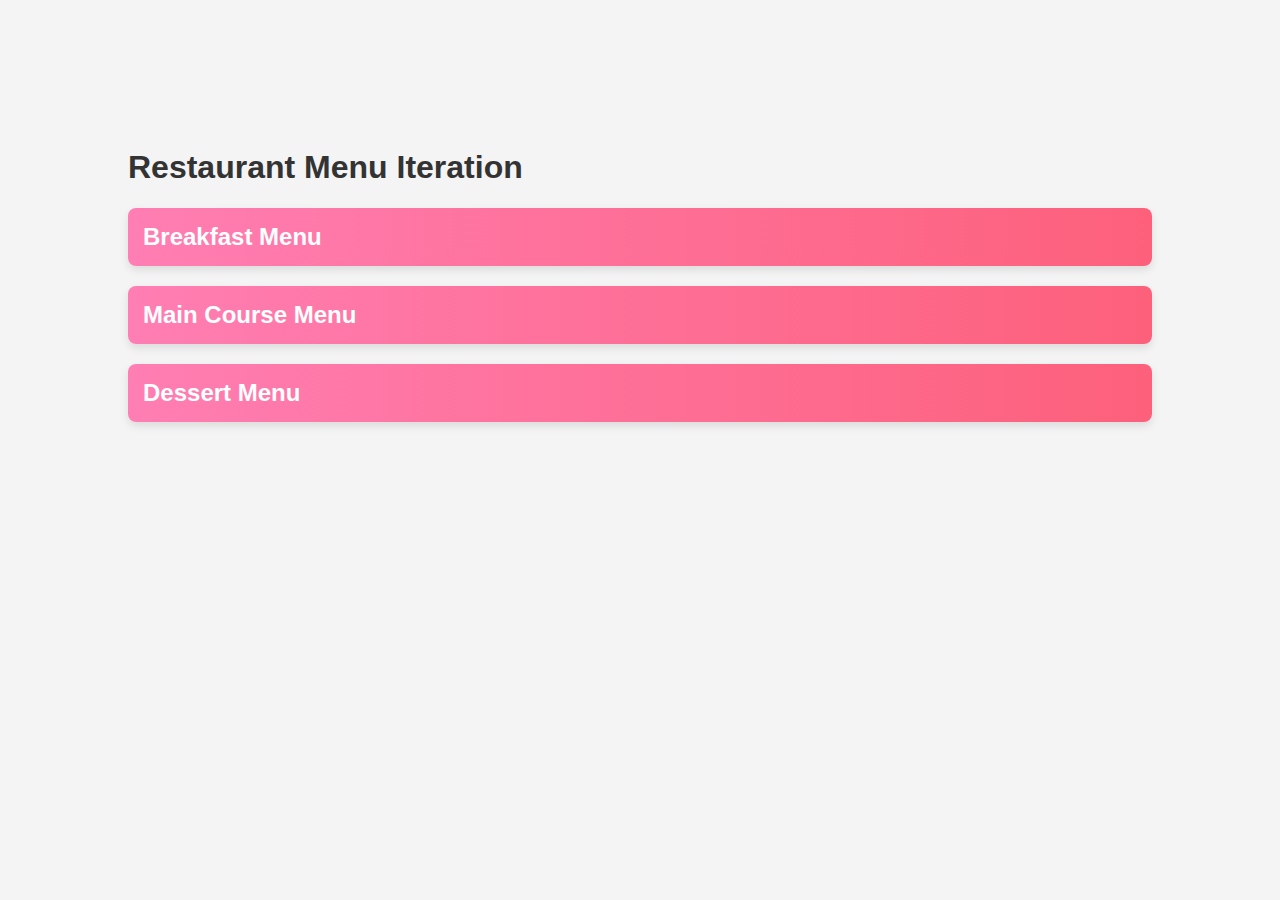
<file: restaurant_menu.html>
<!DOCTYPE html>
<html>
<head>
  <title>Restaurant Menu</title>
  <link rel="stylesheet" href="restaurant_menu.css">
</head>
<body>
    <h1>Restaurant Menu Iteration</h1>
        <h2 id="breakfastHeader">Breakfast Menu</h2>
        <div id="breakfastMenuItems"></div>
        
        <h2 id="maincourseHeader">Main Course Menu</h2>
        <div id="maincourseMenuItems"></div>
        
        <h2 id="dessertHeader">Dessert Menu</h2>
        <div id="dessertMenuItems"></div>
 
    <script src="./restaurant_menu.js"></script>
</body>
</html>
</file>
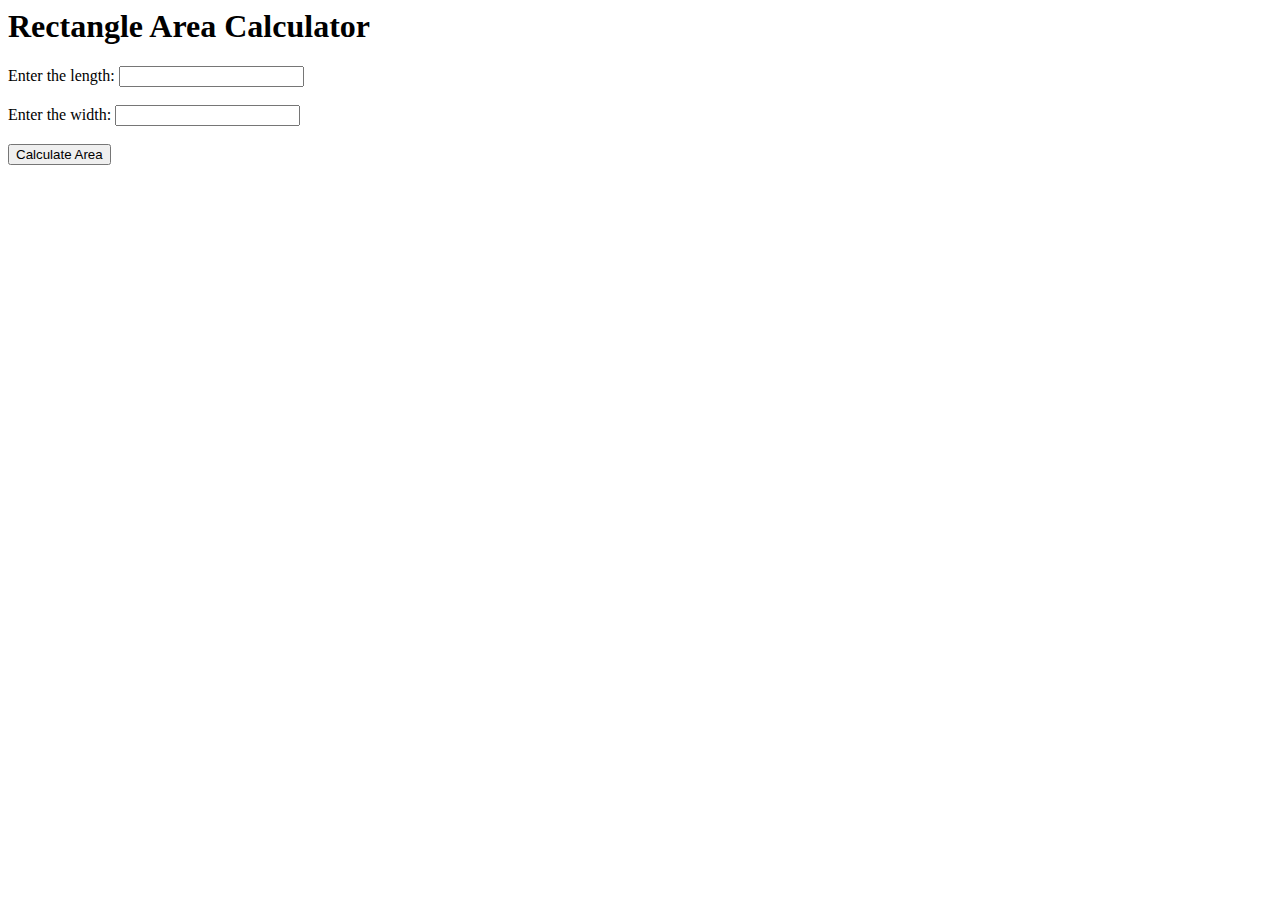
<file: calculateArea/calculate_Area.html>
<html>
<head>
  <title>Rectangle Area Calculator</title>
</head>
<body>
  <h1>Rectangle Area Calculator</h1>
  <label for="length">Enter the length: </label>
  <input type="number" id="length"><br><br>

  <label for="width">Enter the width: </label>
  <input type="number" id="width"><br><br>

  <button onclick="calculateArea()">Calculate Area</button><br><br>

  <p id="result"></p>
<script src="./calculate_Area.js"></script>
</body>
</html>
</file>
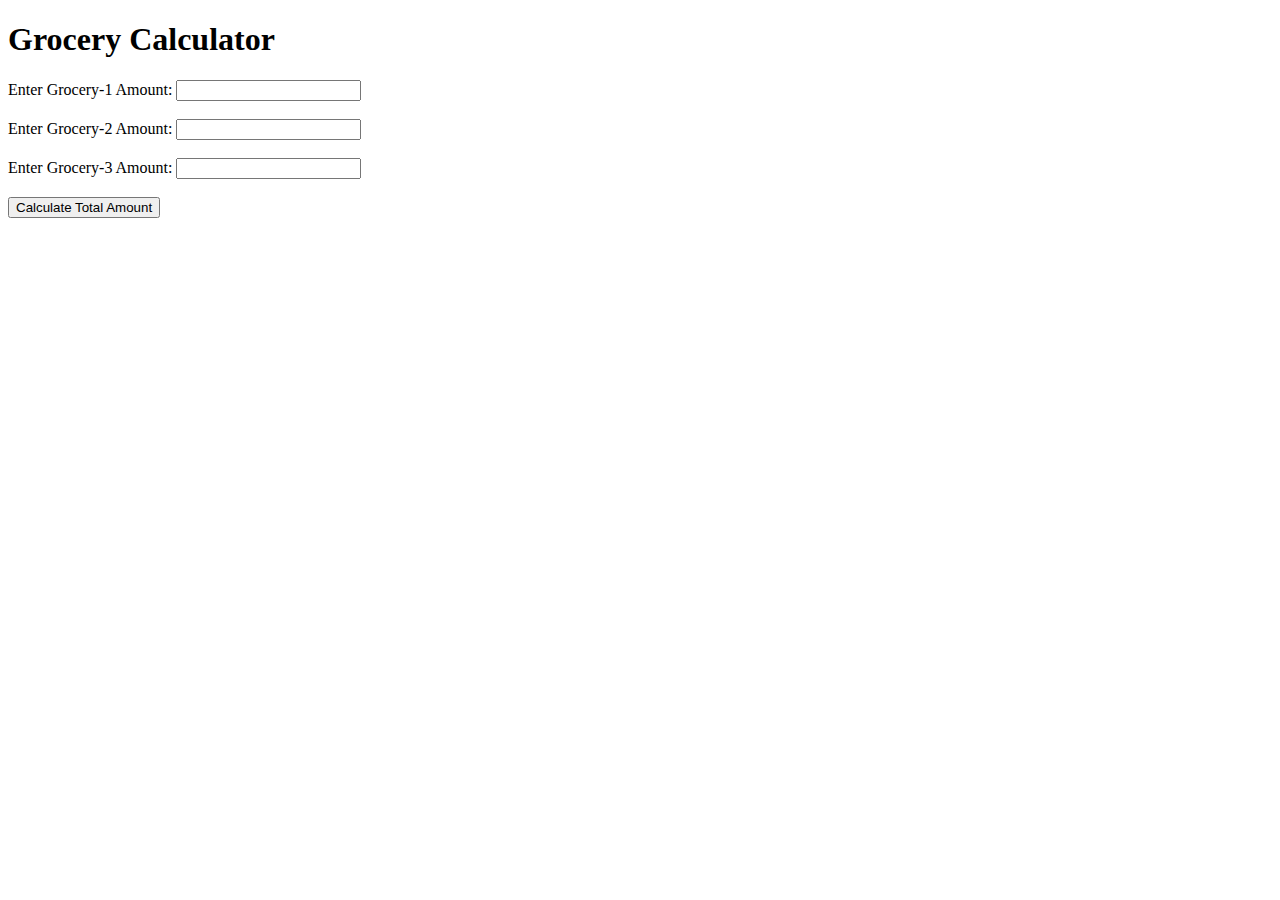
<file: calculateArea/groceryTracker.html>
<!DOCTYPE html>
<html lang="en">
<head>
    <meta charset="UTF-8">
    <meta name="viewport" content="width=device-width, initial-scale=1.0">
    <title>groceryTracker</title>
</head>
<body>
    <h1>Grocery Calculator</h1>
    <label for="Grocery-1">Enter Grocery-1 Amount: </label>
    <input type="number" id="g1"><br><br>
  
    <label for="Grocery-2">Enter Grocery-2 Amount: </label>
    <input type="number" id="g2"><br><br>
  
    <label for="Grocery-3">Enter Grocery-3 Amount: </label>
    <input type="number" id="g3"><br><br>

    <button onclick="calculateGrocery()">Calculate Total Amount</button><br><br>
  
    <p id="result"></p>

    <script src="./groceryTracker.js"></script>
</body>
</html>
</file>
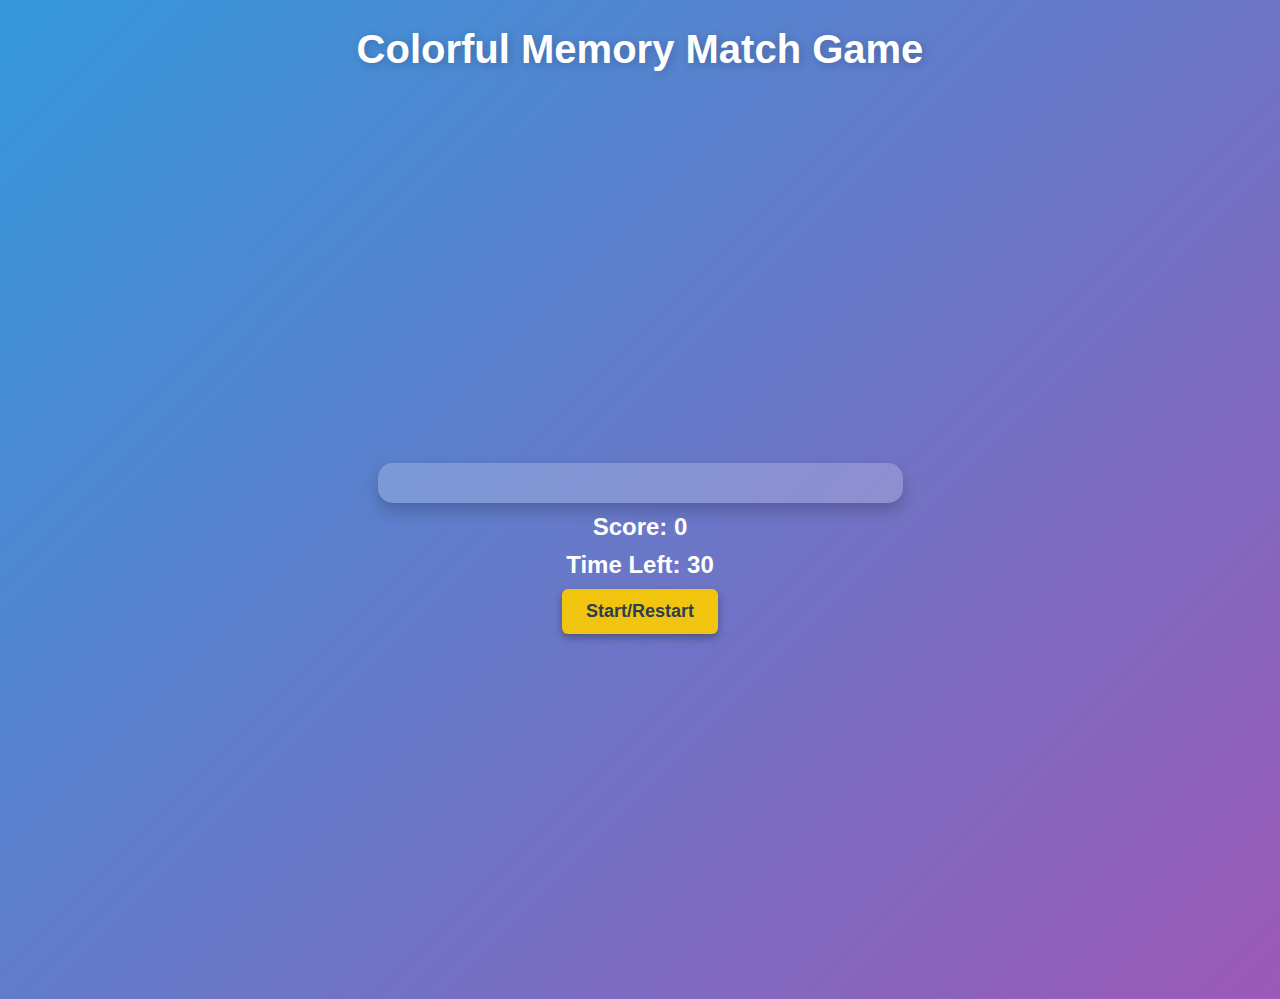
<file: colorfulMemoryGame/colorful_memory_game.html>
<!DOCTYPE html>
<html>

<head>
    <title>Colorful Memory Match Game</title>
        <link rel="stylesheet" href="./colorfulGame.css">
</head>

<body>
    <h1>Colorful Memory Match Game</h1>
    <div class="container">
        <div id="game-container">
         <!-- Cards will be generated dynamically using JavaScript -->
        </div>
        <div class="startMain">
            <p id="score">Score: 0</p>
            <p id="timer">Time Left: 30</p>
            <button id="startbtn">Start/Restart</button>
        </div>
    </div>
    <script src="./colorful_memory_game.js"></script>
</body>
</html>
</file>
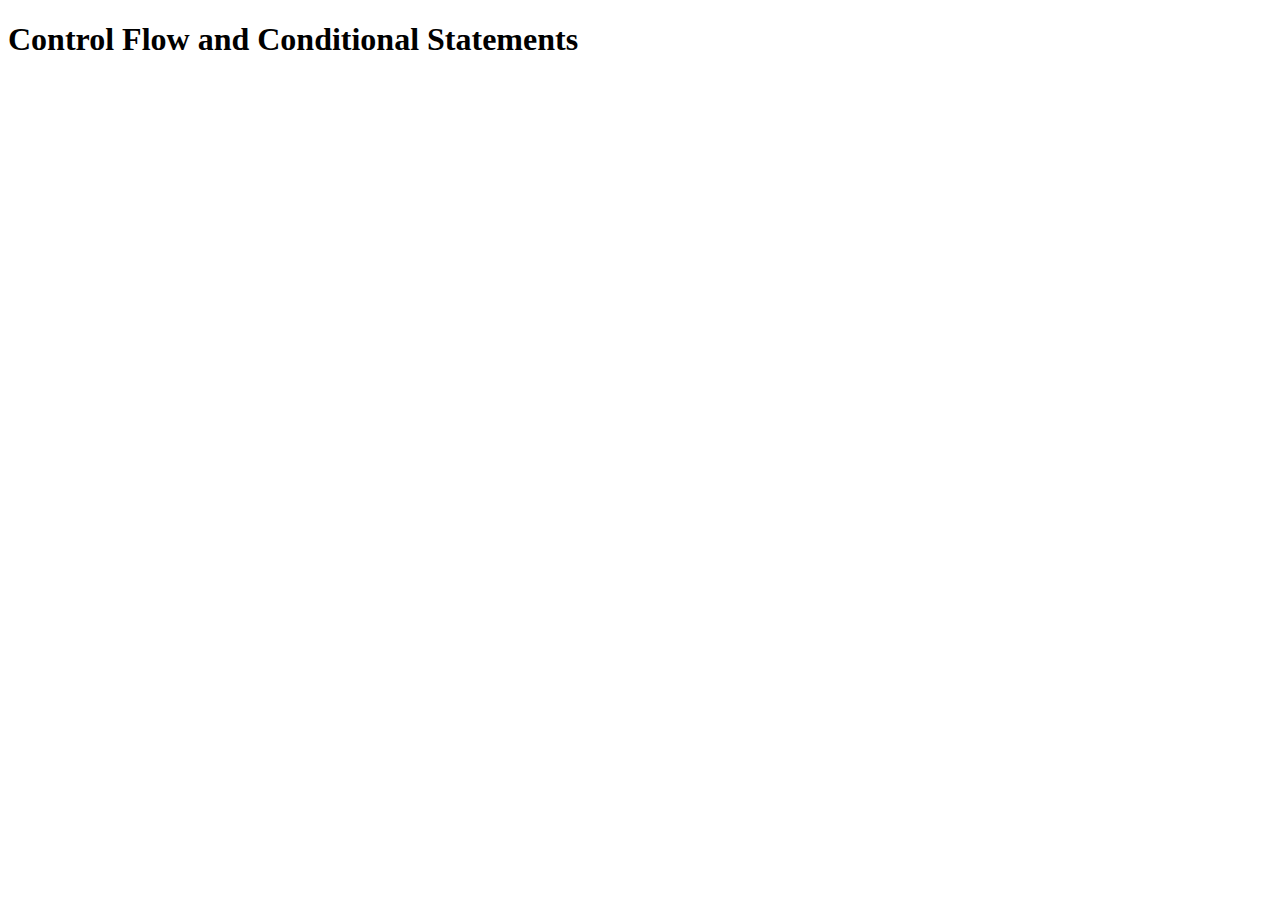
<file: controlFlow/control_flow.html>
<!DOCTYPE html>
<html lang="en">
<head>
    <meta charset="UTF-8">
    <meta name="viewport" content="width=device-width, initial-scale=1.0">
    <title>Control Flow</title>
</head>
<body>
        <h1>Control Flow and Conditional Statements</h1>
    <script src="./control_flow.js"></script>
</body>
</html>
</file>
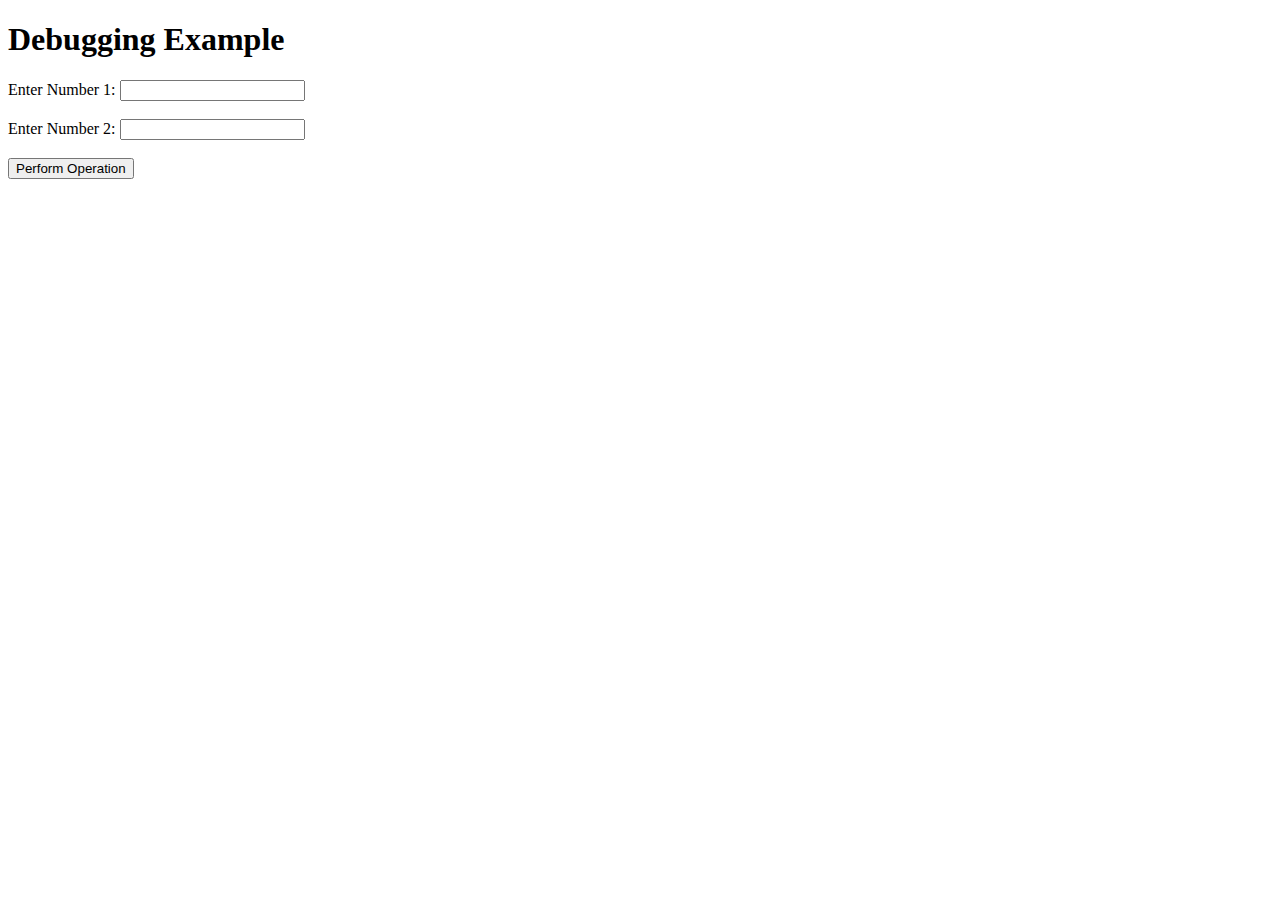
<file: debugCode/debug_code.html>
<!DOCTYPE html>
<html lang="en">
    <head>
        <meta charset="UTF-8">
        <title>Debugging Example</title>
    </head>

    <body>
        <h1>Debugging Example</h1>
        <label for="input1">Enter Number 1:</label>
        <input type="number" id="input1"><br><br>
        <label for="input2">Enter Number 2:</label>
        <input type="number" id="input2"><br><br>
        <button onclick="performOperation()">Perform Operation</button>
        <p id="result"></p>
    </body>
    <script src="./debug_code.js"></script>
</html>
</file>
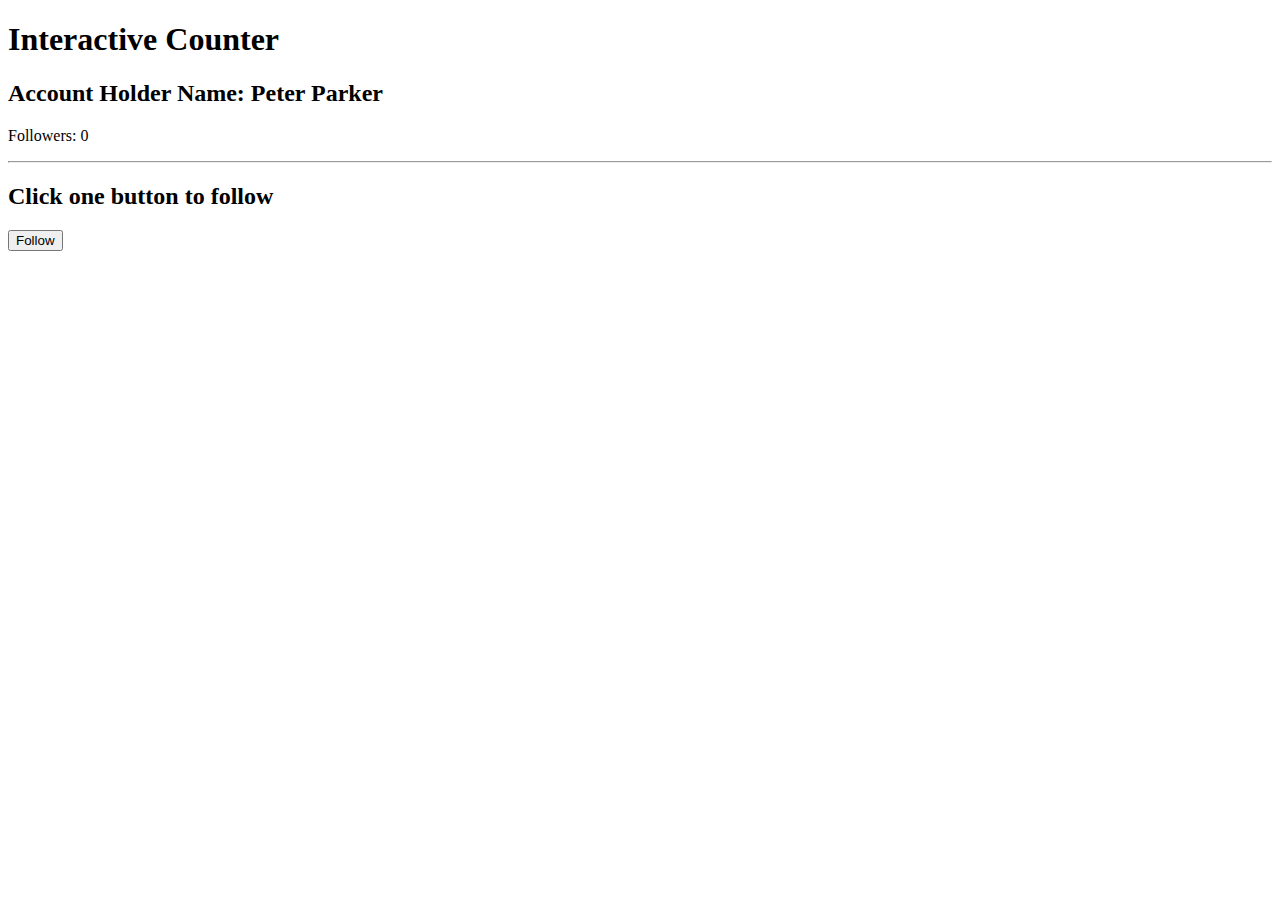
<file: followersCount/followers_count.html>
<!DOCTYPE html>
<html>
<head>
  <title>Interactive Counter</title>
</head>
<body>
  <h1>Interactive Counter</h1>
  <h2>Account Holder Name: Peter Parker</h2>
  <p>Followers: <span id="countDisplay">0</span></p>
  <hr>
  <h2>Click one button to follow</h2>
  <button onclick="increaseCount()">Follow</button>
  <script src="./followers_count.js"></script>
</body>
</html>
</file>
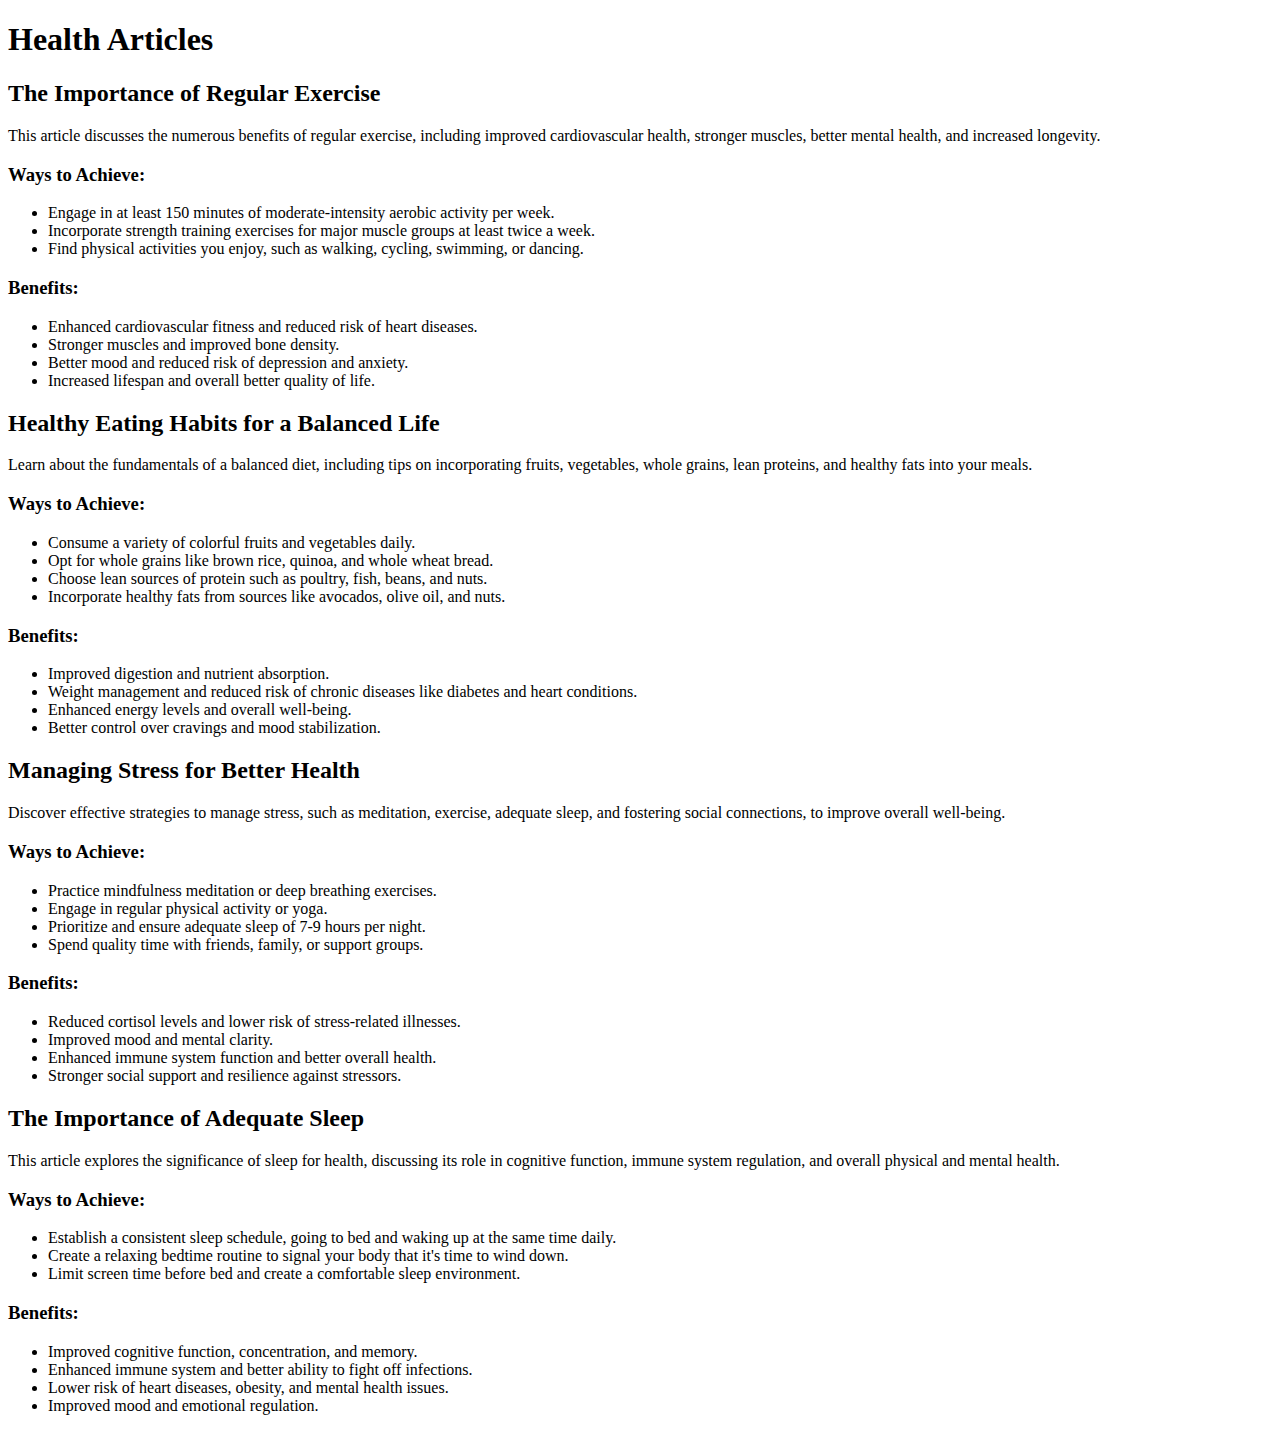
<file: healthArticle/health_article.html>
<!DOCTYPE html>
<html lang="en">
    <head>
        <meta charset="UTF-8">
        <title>Health Articles</title>
    </head>
    <body>
        <h1>Health Articles</h1>
        <div id="articles"></div>
        <script src="./health_article.js"></script>
    </body>
</html>
</file>
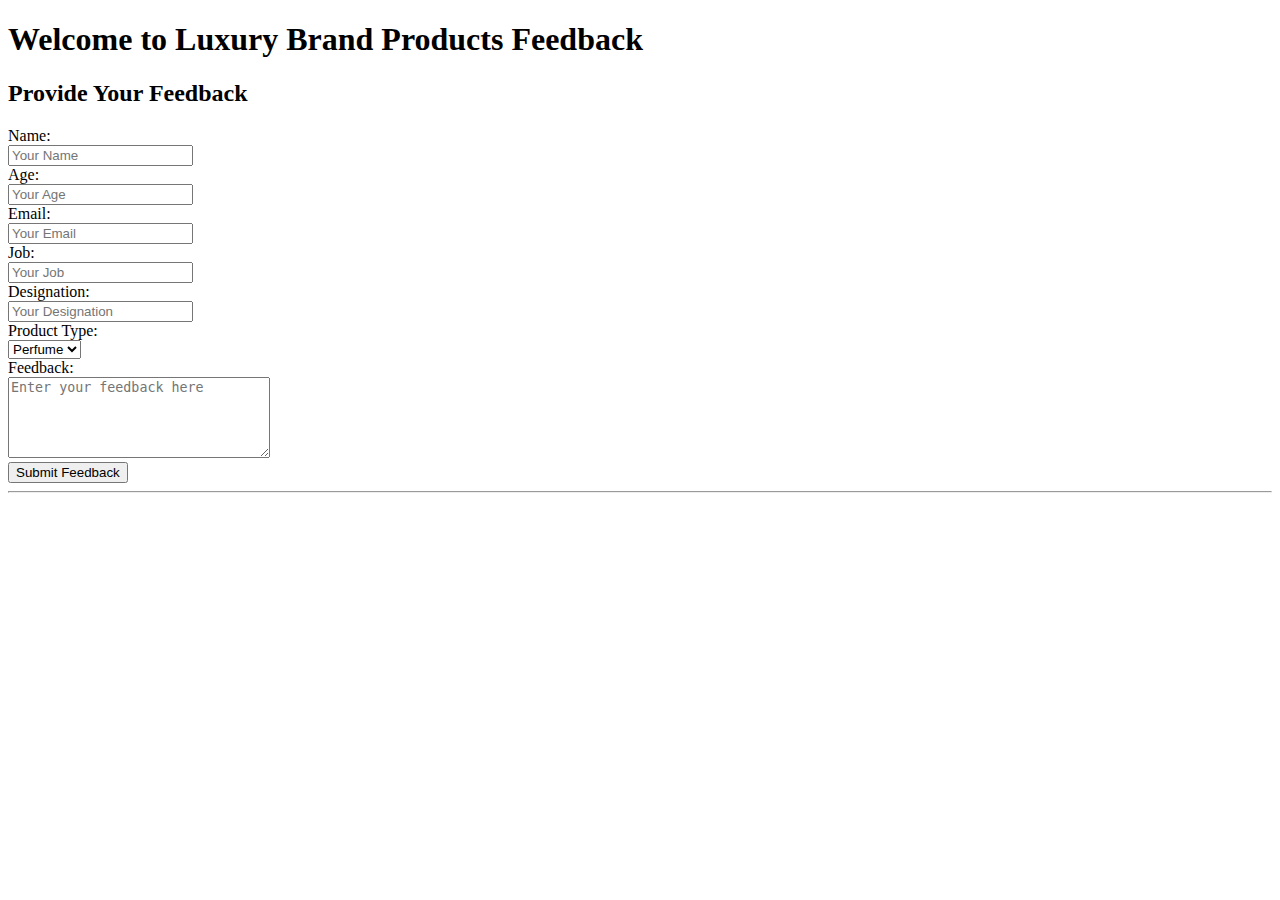
<file: productSurvey/product_survey.html>
<!DOCTYPE html>
<html>
<head>
  <title>Luxury Brand Feedback</title>
</head>
<body>
  <h1>Welcome to Luxury Brand Products Feedback</h1>
  <h2>Provide Your Feedback</h2>
  <label for="name">Name:</label><br>
  <input type="text" id="name" placeholder="Your Name" required><br>
  <label for="age">Age:</label><br>
  <input type="number" id="age" placeholder="Your Age" required><br>
  <label for="email">Email:</label><br>
  <input type="email" id="email" placeholder="Your Email" required><br>
  <label for="job">Job:</label><br>
  <input type="text" id="job" placeholder="Your Job" required><br>
  <label for="designation">Designation:</label><br>
  <input type="text" id="designation" placeholder="Your Designation" required><br>
  <label for="productType">Product Type:</label><br>
  <select id="productType" required>
    <option value="perfume">Perfume</option>
    <option value="cream">Cream</option>
    <option value="oils">Oils</option>
  </select><br>
  <label for="feedbackText">Feedback:</label><br>
  <textarea id="feedbackText" rows="5" cols="30" placeholder="Enter your feedback here" required></textarea><br>
<button id="submitBtn">Submit Feedback</button>
<hr>
<div id="userInfo" style="display: none;">
  <h2>User Information:</h2>
  <p>Name: <span id="userName"></span></p>
  <p>Age: <span id="userAge"></span></p>
  <p>Email: <span id="userEmail"></span></p>
  <p>Job: <span id="userJob"></span></p>
  <p>Designation: <span id="userDesignation"></span></p>
  <p>Feedback for  <span id="userProductChoice"></span>: <span id="userFeedback"></span></p>
</div>
<script src="./product_survey.js"></script>
</body>
</html>
</file>
<file: restaurant_menu.css>
body {
    font-family: Arial, sans-serif;
    background: #f4f4f4;
    color: #333;
    margin: 0;
    padding: 8em;
}

h2 {
    cursor: pointer;
    background: linear-gradient(90deg, #ff7eb3, #fd607b);
    color: white;
    padding: 15px;
    border-radius: 8px;
    box-shadow: 0 4px 8px rgba(0, 0, 0, 0.1);
    transition: background 0.3s, transform 0.2s;
}

h2:hover {
    background: linear-gradient(90deg, #fc5c76, #ff7eb3);
    transform: scale(1.02);
}

div#breakfastMenuItems,
div#maincourseMenuItems,
div#dessertMenuItems {
    padding: 15px;
    margin: 10px 0;
    border: 1px solid #ddd;
    border-radius: 8px;
    box-shadow: 0 2px 4px rgba(0, 0, 0, 0.05);
    background: #ffffff;
    display: none; /* Hidden by default, shown on click */
}

div p {
    margin: 8px 0;
    font-size: 1em;
}

div p:nth-child(even) {
    background: #f9f9f9;
}
</file>
<file: colorfulMemoryGame/colorfulGame.css>
/* General styles */
body {
    padding: 0;
    margin: 0;
    background: linear-gradient(135deg, #3498db, #9b59b6);
    box-sizing: border-box;
    font-family: 'Poppins', sans-serif;
}

.container {
    display: flex;
    justify-content: center;
    align-items: center;
    height: 100vh;
    flex-direction: column;
}

h1 {
    color: #fff;
    text-align: center;
    font-size: 2.5rem;
    text-shadow: 2px 2px 10px rgba(0, 0, 0, 0.2);
}

/* Game Board */
#game-container {
    display: grid;
    grid-template-columns: repeat(4, 110px);
    grid-gap: 15px;
    background-color: rgba(255, 255, 255, 0.2);
    padding: 20px;
    border-radius: 15px;
    box-shadow: 0 8px 16px rgba(0, 0, 0, 0.2);
    backdrop-filter: blur(10px);
}

/* Cards */
.card {
    width: 100px;
    height: 100px;
    background-color: #ecf0f1;
    display: flex;
    justify-content: center;
    align-items: center;
    font-size: 24px;
    font-weight: bold;
    cursor: pointer;
    border-radius: 8px;
    transition: transform 0.3s ease, background-color 0.3s;
    box-shadow: 0 4px 8px rgba(0, 0, 0, 0.2);
}

.card:hover {
    transform: scale(1.1);
    background-color: #f39c12;
    color: white;
}

.matched {
    background-color: #2ecc71 !important;
    color: #fff;
    transform: scale(1.05);
}

/* Score & Timer */
#score, #timer {
    text-align: center;
    font-size: 24px;
    color: #fff;
    font-weight: bold;
    margin: 10px 0;
}

/* Start Button */
#startbtn {
    padding: 12px 24px;
    background-color: #f1c40f;
    color: #2c3e50;
    border: none;
    font-size: 18px;
    font-weight: bold;
    border-radius: 6px;
    cursor: pointer;
    transition: all 0.3s;
    box-shadow: 0 4px 8px rgba(0, 0, 0, 0.3);
}

#startbtn:hover {
    background-color: #e67e22;
    color: white;
    transform: scale(1.1);
}
</file>
